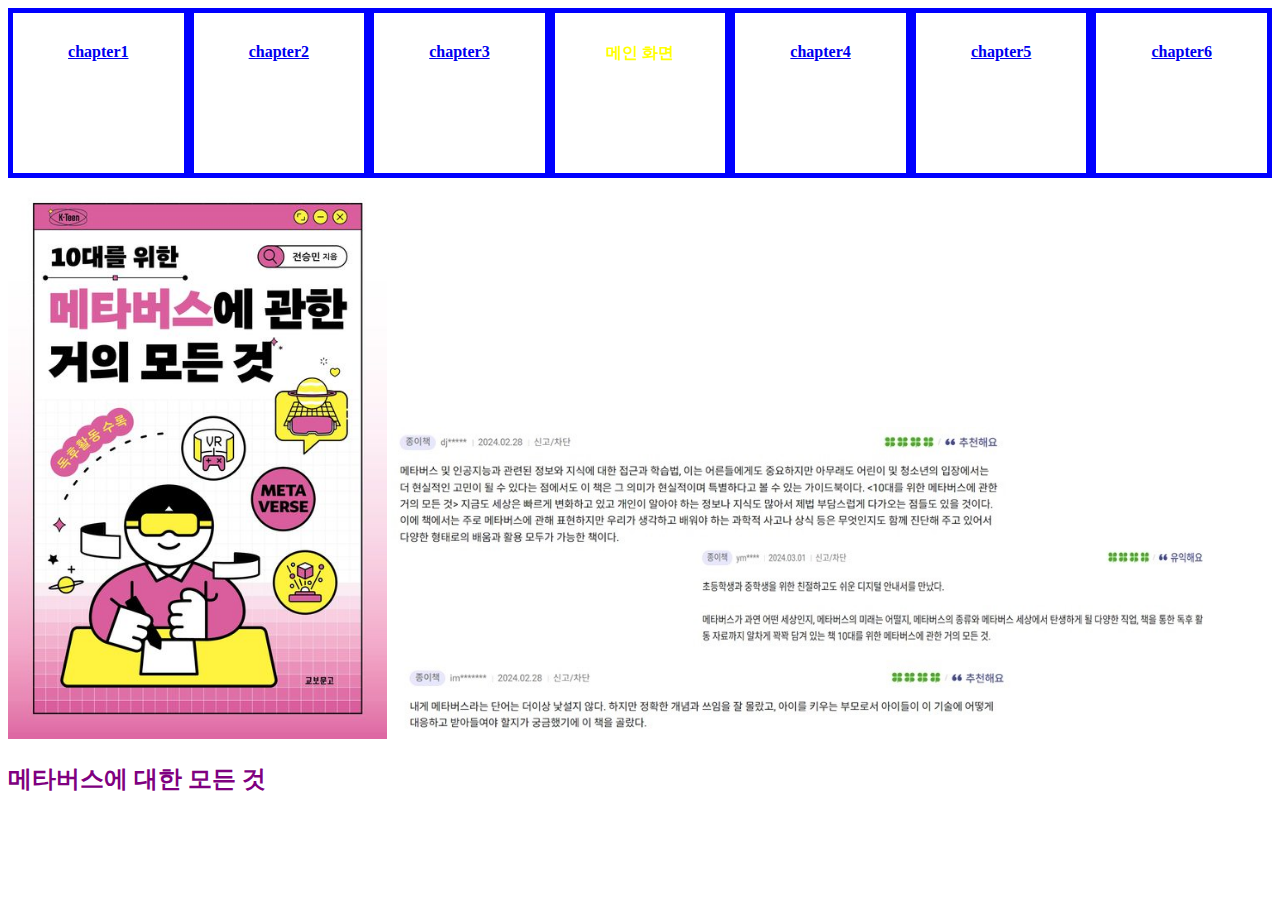
<file: index.html>
<!DOCTYPE html>
<head>
	<title>수행평가 책 감상문</title>
    <meta charset="UTF-8">
		<link rel="stylesheet"  type="text/css" href="design.css">
</head>
<body>
<div id="grid">
	<h4><a href="chapter1.html" title='메타버스'라는 가상의 세계>chapter1</a></h4>
	 <h4>	<a href="chapter2.html" title=메타버스의 네 종류>chapter2</a></h4>
			<h4><a href="chapter3.html" title=세상을 바꾸는 디스플레이>chapter3</a></h4>
			<h4><a><font color="yellow">메인 화면</font></a></h4>
			<h4><a href="chapter4.html" title=AI와 함께 살아갈 메타버스 세상>chapter4</a></h4>
				<h4><a href="chapter5.html" title=메타버스 세상에서 탄생할 새로운 직업>chapter5</a></h4>
					<h4><a href="chapter6.html" title='메타버스'라는 가상의 세계>chapter6</a></h4>
	</div>
			<img src="수행평가.jpg" width="30%">
			<img src="수행평가2.jpg" width="65%">
			<h2><font color="purple">메타버스에 대한 모든 것</font></h2>
</body>
</html>
</file>
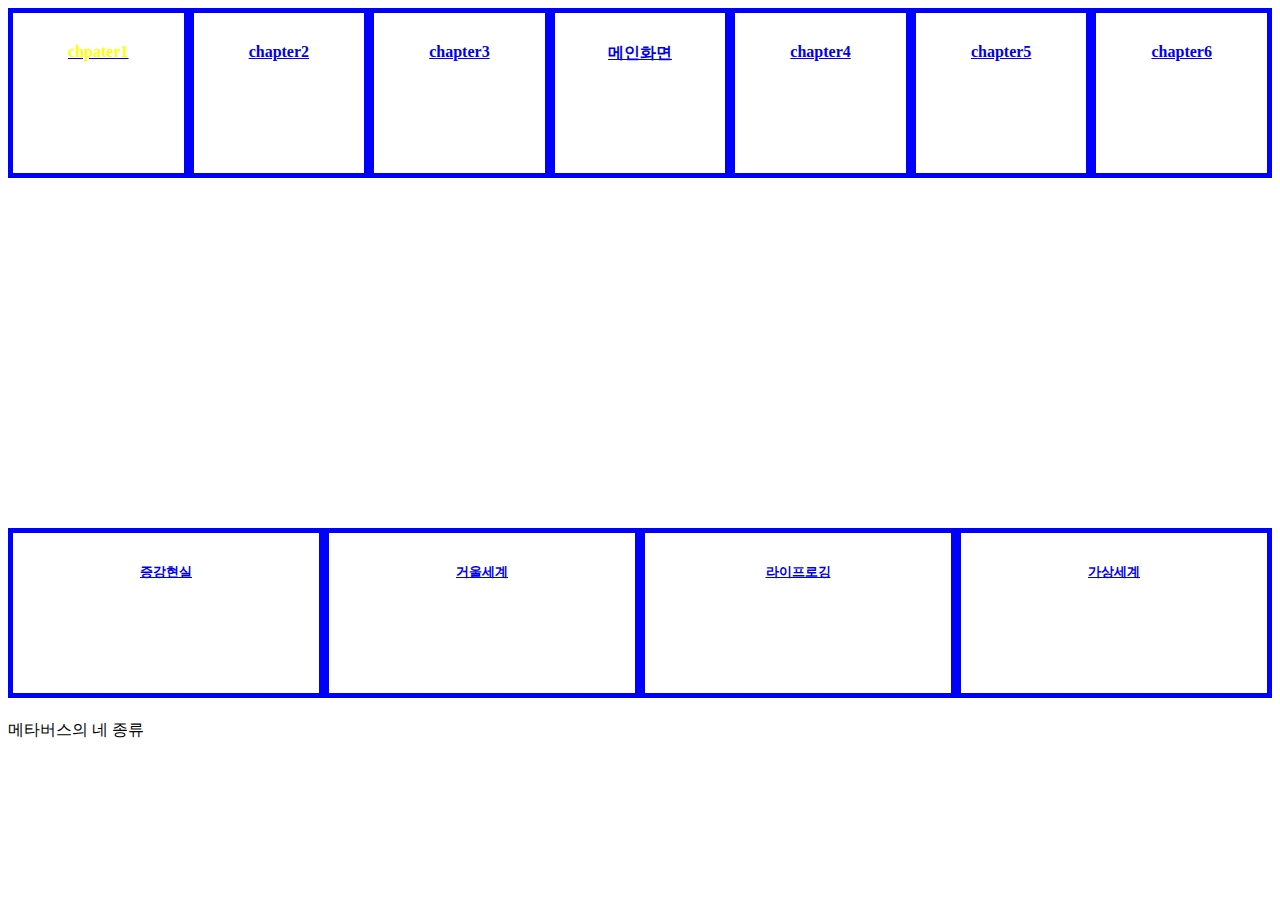
<file: chapter1.html>
<!DOCTYPE html>
<head>
    <meta charset="UTF-8">
	<link rel="stylesheet"  type="text/css" href="design.css">
</head>
<body>
<div id="grid">
<div>	<h4><a href="chapter1.html" title='메타버스'라는 가상의 세계><font color="yellow">chpater1</font></a></h4></div>
<div>	<h4><a href="chapter2.html" title=메타버스의 네 종류>chapter2</a></h4></div>
		<div>	<h4><a href="chapter3.html" title=세상을 바꾸는 디스플레이>chapter3</a></h4></div>
			<div>	<h4><a href="수행평가.html" title=메인화면>메인화면</a></h4></div>
				<div>	<h4><a href="chapter4.html" title=AI와 함께 살아갈 메타버스 세상>chapter4</a></h4></div>
						<div><h4><a href="chapter5.html" title=메타버스 세상에서 탄생할 새로운 직업>chapter5</a></h4></div>
							<div>	<h4><a href="chapter6.html" title='메타버스'라는 가상의 세계>chapter6</a></h4></div>
</div>

<div id="grid2">

<h5><a href="https://youtu.be/HUmUSzabgsI?si=qGA6Hb7jmlcfPWEy">증강현실</a></h5>
<h5><a href="https://youtu.be/jUUN_Fct7-Y?si=7xeh5-6tVfRn8wXM">거울세계</a></h5>
<h5><a href="https://youtu.be/41y7jj9kdrQ?si=njSilmQerLxmLOvR">라이프로깅</a></h5>
<h5><a href="https://youtu.be/_bcnVLQveCc?si=iN-Ov7zsVsBKsZke">가상세계</a></h5>
</div>
메타버스의 네 종류
</body>
</html>
</file>
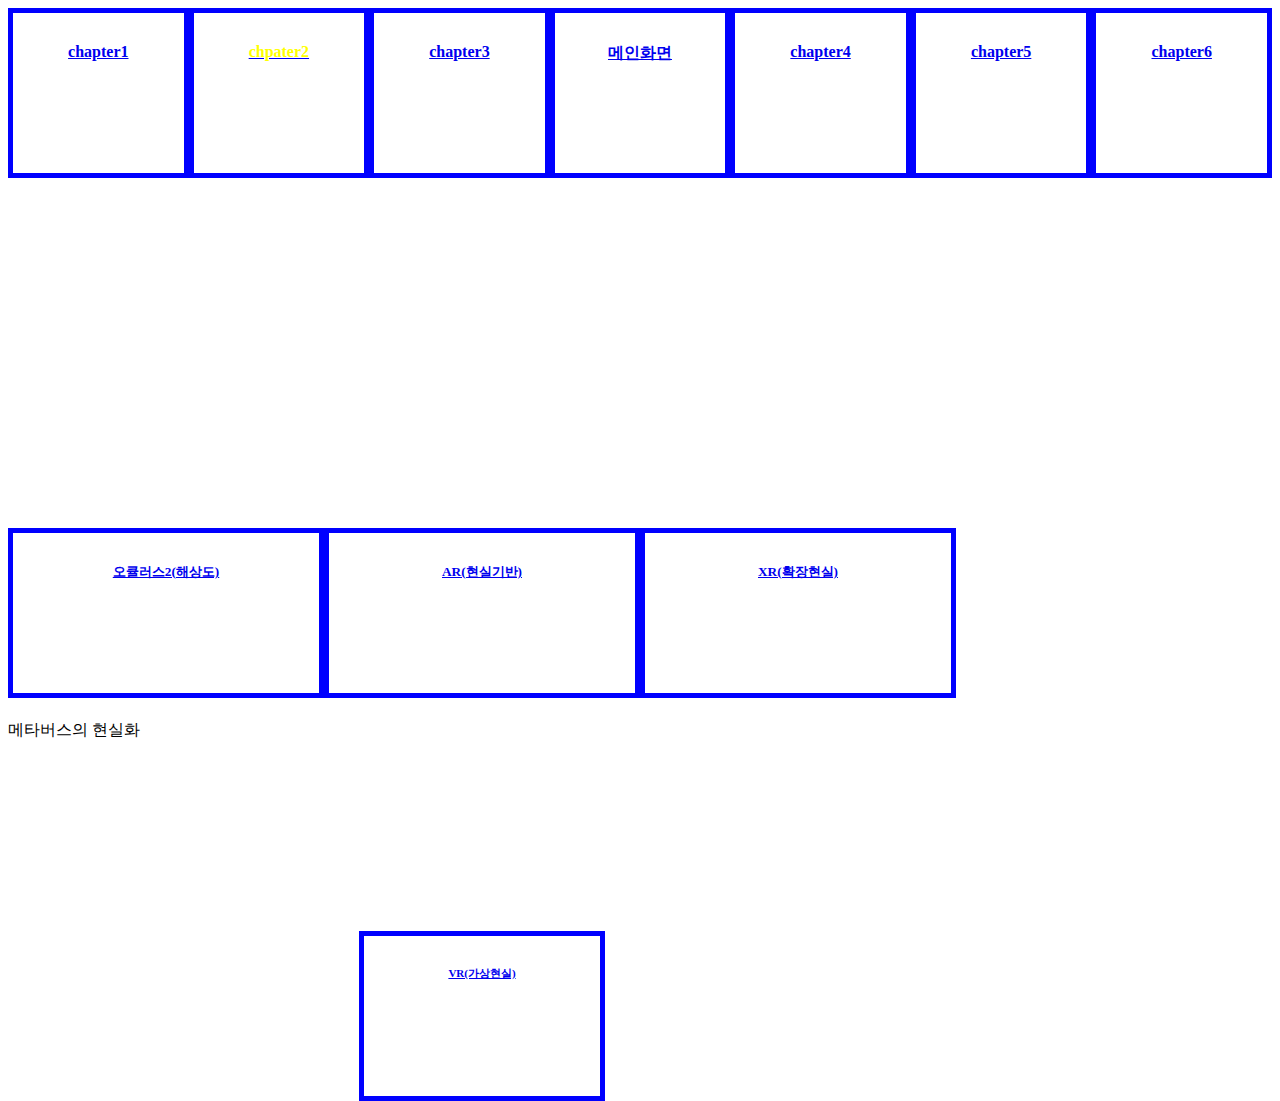
<file: chapter2.html>
<!DOCTYPE html>
<head>
    <meta charset="UTF-8">
    <link rel="stylesheet"  type="text/css" href="design.css">
</head>
<body>
<div id="grid">
<div>	<h4><a href="chapter1.html" title='메타버스'라는 가상의 세계>chapter1</a></h4></div>
<div>	<h4><a href="chapter2.html" title=메타버스의 네 종류><font color="yellow">chpater2</font></a></h4></div>
		<div>	<h4><a href="chapter3.html" title=세상을 바꾸는 디스플레이>chapter3</a></h4></div>
			<div>	<h4><a href="수행평가.html" title=메인화면>메인화면</a></h4></div>
				<div>	<h4><a href="chapter4.html" title=AI와 함께 살아갈 메타버스 세상>chapter4</a></h4></div>
						<div><h4><a href="chapter5.html" title=메타버스 세상에서 탄생할 새로운 직업>chapter5</a></h4></div>
							<div>	<h4><a href="chapter6.html" title='메타버스'라는 가상의 세계>chapter6</a></h4></div>
</div>

<div id="grid2">

<h5><a href="https://youtu.be/cf-1C_fhNtw?si=bvwLJbjU8yF8zp1T">오큘러스2(해상도)</a></h5>
<h5><a href="https://youtu.be/GFHzOZeLckM?si=XPORHK2hodhKn-lX">AR(현실기반)
<h5><a href="https://youtu.be/gKODuHkUD04?si=ED1TtsLM4qAW_pOu">VR(가상현실)</a></h5>
<h5><a href="https://youtu.be/siM4lvOtrDE?si=KIceIKKA_VOhvcJG">XR(확장현실)</a></h5>
</div>
메타버스의 현실화
</body>
</html>
</file>
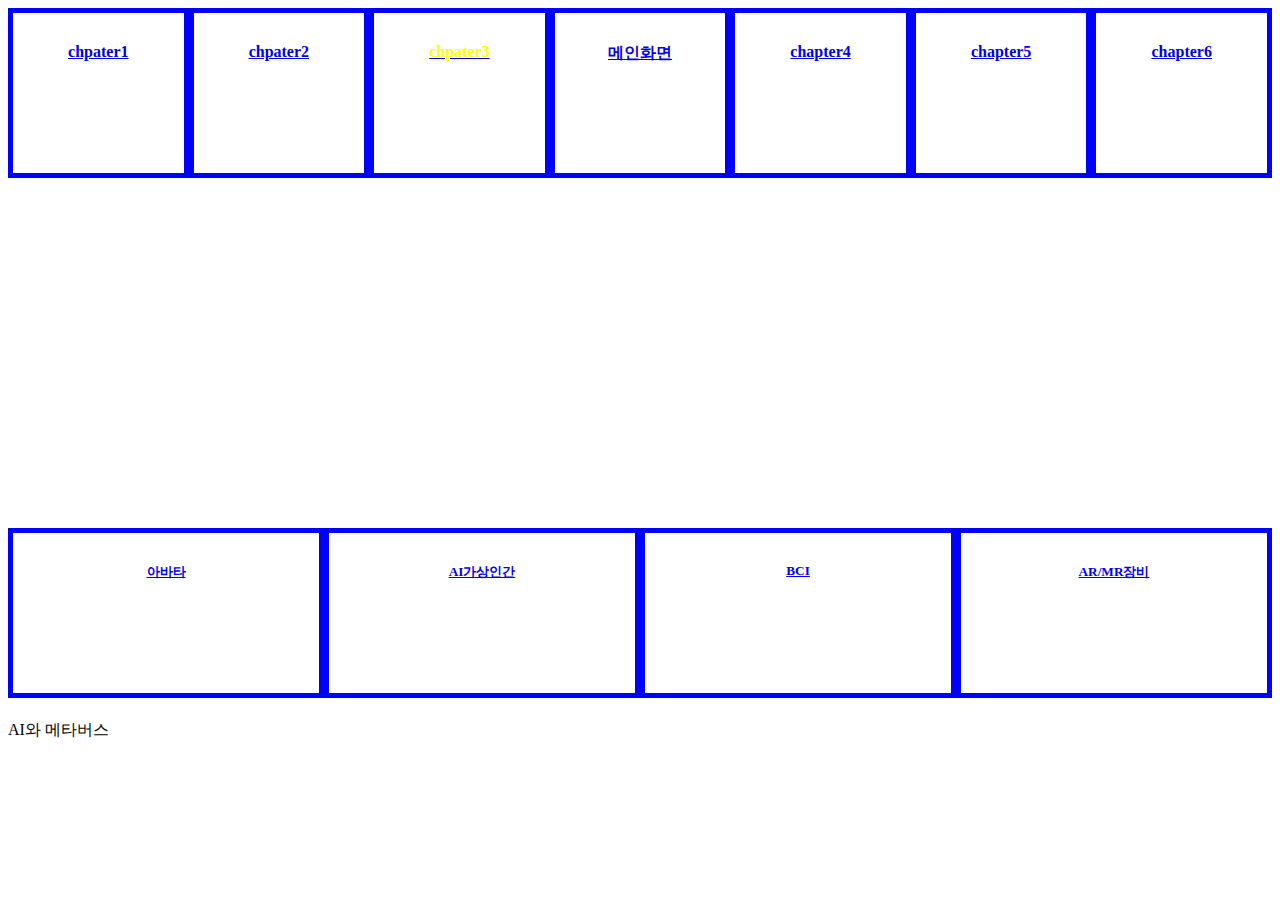
<file: chapter3.html>
<!DOCTYPE html>
<head>
    <meta charset="UTF-8">
    <link rel="stylesheet"  type="text/css" href="design.css">
</head>
<body>
<div id="grid">
<div>	<h4><a href="chapter1.html" title='메타버스'라는 가상의 세계>chpater1</a></h4></div>
<div>	<h4><a href="chapter2.html" title=메타버스의 네 종류>chpater2</a></h4></div>
		<div>	<h4><a href="chapter3.html" title=세상을 바꾸는 디스플레이><font color="yellow">chpater3</font></a></h4></div>
			<div>	<h4><a href="수행평가.html" title=메인화면>메인화면</a></h4></div>
				<div>	<h4><a href="chapter4.html" title=AI와 함께 살아갈 메타버스 세상>chapter4</a></h4></div>
						<div><h4><a href="chapter5.html" title=메타버스 세상에서 탄생할 새로운 직업>chapter5</a></h4></div>
							<div>	<h4><a href="chapter6.html" title='메타버스'라는 가상의 세계>chapter6</a></h4></div>
</div>

<div id="grid2">

<h5><a href="https://youtu.be/2eTlP2LOd_o?si=7jzPrK3N_Wd-MNty">아바타</a></h5>
<h5><a href="https://youtu.be/cjMhixlLZ_g?si=7XaUQibjTbc6s-du">AI가상인간</a></h5>
<h5><a href="https://youtu.be/CzuC3UdJbBg?si=cJ7P2R-hjIppWa4y">BCI</a></h5>
<h5><a href="https://youtu.be/iXlj-ynsJR4?si=az-Pu-e0yqvEx6bQ">AR/MR장비</a></h5>
</div>
AI와 메타버스
</body>
</html>
</file>
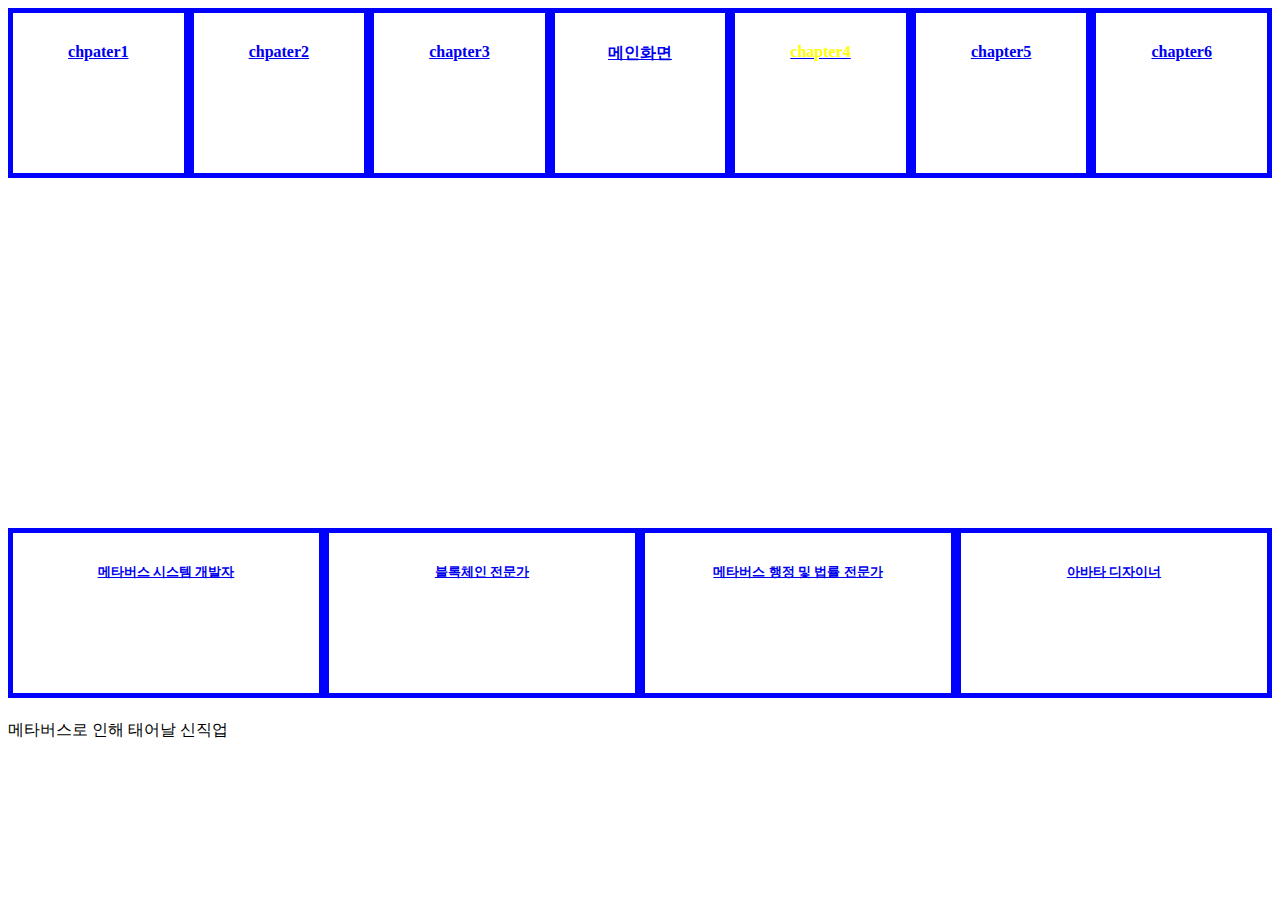
<file: chapter4.html>
<!DOCTYPE html>
<head>
    <meta charset="UTF-8">
    <link rel="stylesheet"  type="text/css" href="design.css">
</head>
<body>
<div id="grid">
<div>	<h4><a href="chapter1.html" title='메타버스'라는 가상의 세계>chpater1</a></h4></div>
<div>	<h4><a href="chapter2.html" title=메타버스의 네 종류>chpater2</a></h4></div>
		<div>	<h4><a href="chapter3.html" title=세상을 바꾸는 디스플레이>chapter3</a></h4></div>
			<div>	<h4><a href="수행평가.html" title=메인화면>메인화면</a></h4></div>
				<div>	<h4><a href="chapter4.html" title=AI와 함께 살아갈 메타버스 세상><font color="yellow">chapter4</font></a></h4></div>
						<div><h4><a href="chapter5.html" title=메타버스 세상에서 탄생할 새로운 직업>chapter5</a></h4></div>
							<div>	<h4><a href="chapter6.html" title='메타버스'라는 가상의 세계>chapter6</a></h4></div>
</div>

<div id="grid2">

<h5><a href="https://youtu.be/ht3l1Vb47Gw?si=Evg48WAp459nwvL8">메타버스 시스템 개발자</a></h5>
<h5><a href="https://youtu.be/Ca7Meu4z-F4?si=tY0OhWwrPzLqg9Hu">블록체인 전문가</a></h5>
<h5><a href="https://youtu.be/Goab7Y-Jp_Q?si=1jtEsqixH0F-dtdB">메타버스 행정 및 법률 전문가</a></h5>
<h5><a href="https://youtu.be/zqudaXqEnz8?si=opNdhLymP_OFU_ZL">아바타 디자이너</a></h5>
</div>
메타버스로 인해 태어날 신직업
</body>
</html>
</file>
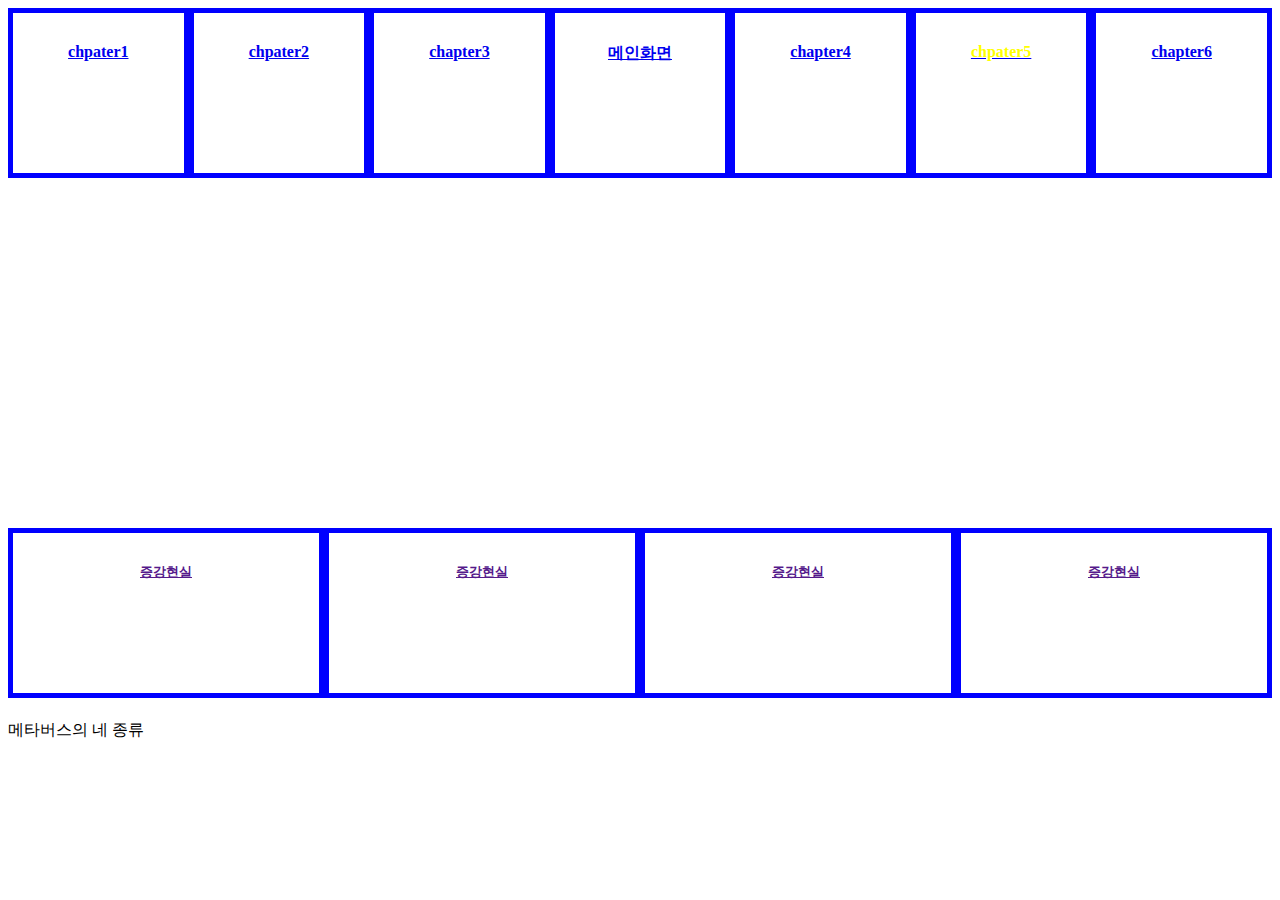
<file: chapter5.html>
<!DOCTYPE html>
<head>
    <meta charset="UTF-8">
    <link rel="stylesheet"  type="text/css" href="design.css">
</head>
<body>
<div id="grid">
<div>	<h4><a href="chapter1.html" title='메타버스'라는 가상의 세계>chpater1</a></h4></div>
<div>	<h4><a href="chapter2.html" title=메타버스의 네 종류>chpater2</a></h4></div>
		<div>	<h4><a href="chapter3.html" title=세상을 바꾸는 디스플레이>chapter3</a></h4></div>
			<div>	<h4><a href="수행평가.html" title=메인화면>메인화면</a></h4></div>
				<div>	<h4><a href="chapter4.html" title=AI와 함께 살아갈 메타버스 세상>chapter4</a></h4></div>
						<div><h4><a href="chapter5.html" title=메타버스 세상에서 탄생할 새로운 직업><font color="yellow">chpater5</font></a></h4></div>
							<div>	<h4><a href="chapter6.html" title='메타버스'라는 가상의 세계>chapter6</a></h4></div>
</div>

<div id="grid2">

<h5><a href="">증강현실</a></h5>
<h5><a href="">증강현실</a></h5>
<h5><a href="">증강현실</a></h5>
<h5><a href="">증강현실</a></h5>
</div>
메타버스의 네 종류
</body>
</html>
</file>
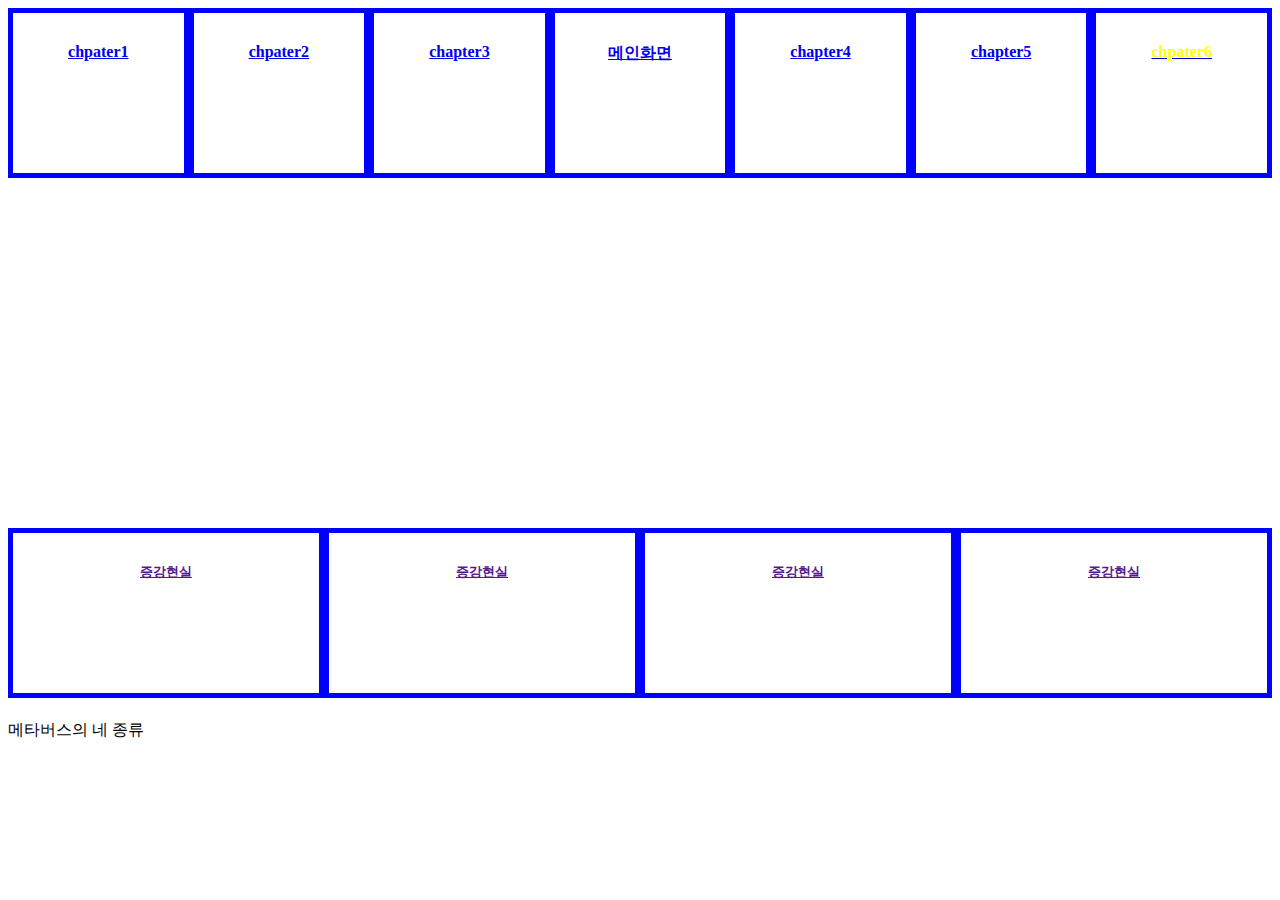
<file: chapter6.html>
<!DOCTYPE html>
<head>
    <meta charset="UTF-8">
    <link rel="stylesheet"  type="text/css" href="design.css">
</head>
<body>
<div id="grid">
<div>	<h4><a href="chapter1.html" title='메타버스'라는 가상의 세계>chpater1</a></h4></div>
<div>	<h4><a href="chapter2.html" title=메타버스의 네 종류>chpater2</a></h4></div>
		<div>	<h4><a href="chapter3.html" title=세상을 바꾸는 디스플레이>chapter3</a></h4></div>
			<div>	<h4><a href="수행평가.html" title=메인화면>메인화면</a></h4></div>
				<div>	<h4><a href="chapter4.html" title=AI와 함께 살아갈 메타버스 세상>chapter4</a></h4></div>
						<div><h4><a href="chapter5.html" title=메타버스 세상에서 탄생할 새로운 직업>chapter5</a></h4></div>
							<div>	<h4><a href="chapter6.html" title='메타버스'라는 가상의 세계><font color="yellow">chpater6</font></a></h4></div>
</div>

<div id="grid2">

<h5><a href="">증강현실</a></h5>
<h5><a href="">증강현실</a></h5>
<h5><a href="">증강현실</a></h5>
<h5><a href="">증강현실</a></h5>
</div>
메타버스의 네 종류
</body>
</html>
</file>
<file: design.css>
h4{
  border: 5px solid blue;
      padding: 30px;
      margin: 0px;
      height: 100px;
      text-align: center;
    }

    #grid{
      display: grid;
      grid-template-columns: 1fr 1fr 1fr 1fr 1fr 1fr 1fr;
    }

    h5{
      border: 5px solid blue;
          padding: 30px;
          margin-top: 350px;
          height: 100px;
          text-align: center;
        }

    #grid2{
      display: grid;
      grid-template-columns: 1fr 1fr 1fr 1fr;
    }
</file>
